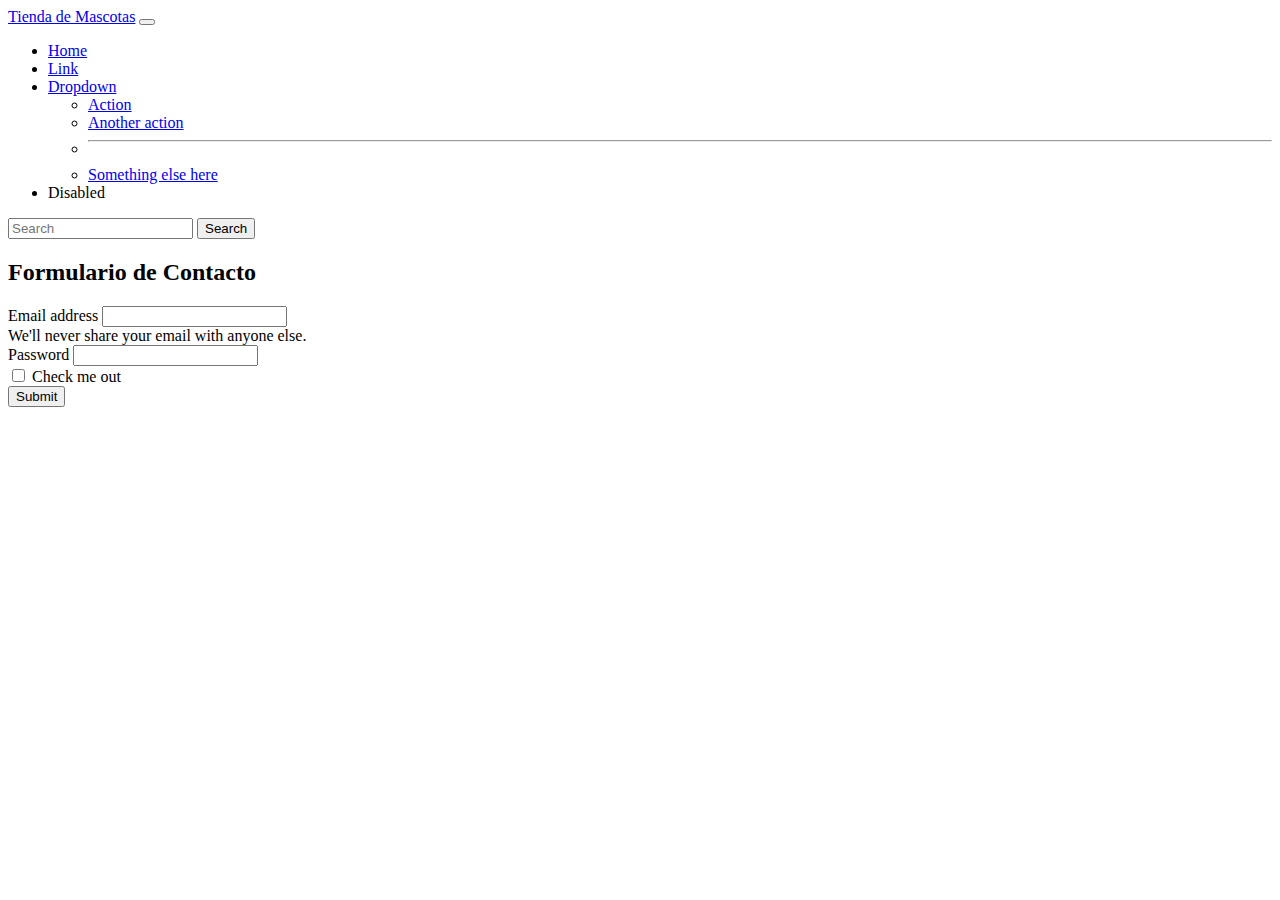
<file: contacto.html>
<!DOCTYPE html>
<html lang="en">
<head>
  <meta charset="UTF-8">
  <meta http-equiv="X-UA-Compatible" content="IE=edge">
  <meta name="viewport" content="width=device-width, initial-scale=1.0">
  <link href="https://cdn.jsdelivr.net/npm/bootstrap@5.1.3/dist/css/bootstrap.min.css" rel="stylesheet"
  integrity="sha384-1BmE4kWBq78iYhFldvKuhfTAU6auU8tT94WrHftjDbrCEXSU1oBoqyl2QvZ6jIW3" crossorigin="anonymous">
  <title>Document</title>
</head>
<body>
    <!-- Navbar-->
    <nav class="navbar navbar-expand-lg navbar-dark bg-dark">
      <div class="container">
        <a class="navbar-brand" href="#">Tienda de Mascotas</a>
        <button class="navbar-toggler" type="button" data-bs-toggle="collapse" data-bs-target="#navbarSupportedContent"
          aria-controls="navbarSupportedContent" aria-expanded="false" aria-label="Toggle navigation">
          <span class="navbar-toggler-icon"></span>
        </button>
        <div class="collapse navbar-collapse" id="navbarSupportedContent">
          <ul class="navbar-nav me-auto mb-2 mb-lg-0">
            <li class="nav-item">
              <a class="nav-link active" aria-current="page" href="#">Home</a>
            </li>
            <li class="nav-item">
              <a class="nav-link" href="#">Link</a>
            </li>
            <li class="nav-item dropdown">
              <a class="nav-link dropdown-toggle" href="#" id="navbarDropdown" role="button" data-bs-toggle="dropdown"
                aria-expanded="false">
                Dropdown
              </a>
              <ul class="dropdown-menu" aria-labelledby="navbarDropdown">
                <li><a class="dropdown-item" href="#">Action</a></li>
                <li><a class="dropdown-item" href="#">Another action</a></li>
                <li>
                  <hr class="dropdown-divider">
                </li>
                <li><a class="dropdown-item" href="#">Something else here</a></li>
              </ul>
            </li>
            <li class="nav-item">
              <a class="nav-link disabled">Disabled</a>
            </li>
          </ul>
          <form class="d-flex">
            <input class="form-control me-2" type="search" placeholder="Search" aria-label="Search">
            <button class="btn btn-outline-success" type="submit">Search</button>
          </form>
        </div>
      </div>
    </nav>
    <!-- /Navbar-->
  <div class="container">
    <h2 class="mt-5 text-center">Formulario de Contacto</h2>
    <form class="mt-5 col-6 offset-3">
      <div class="mb-3">
        <label for="exampleInputEmail1" class="form-label">Email address</label>
        <input type="email" class="form-control" id="exampleInputEmail1" aria-describedby="emailHelp">
        <div id="emailHelp" class="form-text">We'll never share your email with anyone else.</div>
      </div>
      <div class="mb-3">
        <label for="exampleInputPassword1" class="form-label">Password</label>
        <input type="password" class="form-control" id="exampleInputPassword1">
      </div>
      <div class="mb-3 form-check">
        <input type="checkbox" class="form-check-input" id="exampleCheck1">
        <label class="form-check-label" for="exampleCheck1">Check me out</label>
      </div>
      <button type="submit" class="btn btn-primary">Submit</button>
    </form>
  </div>
</body>
</html>
</file>
